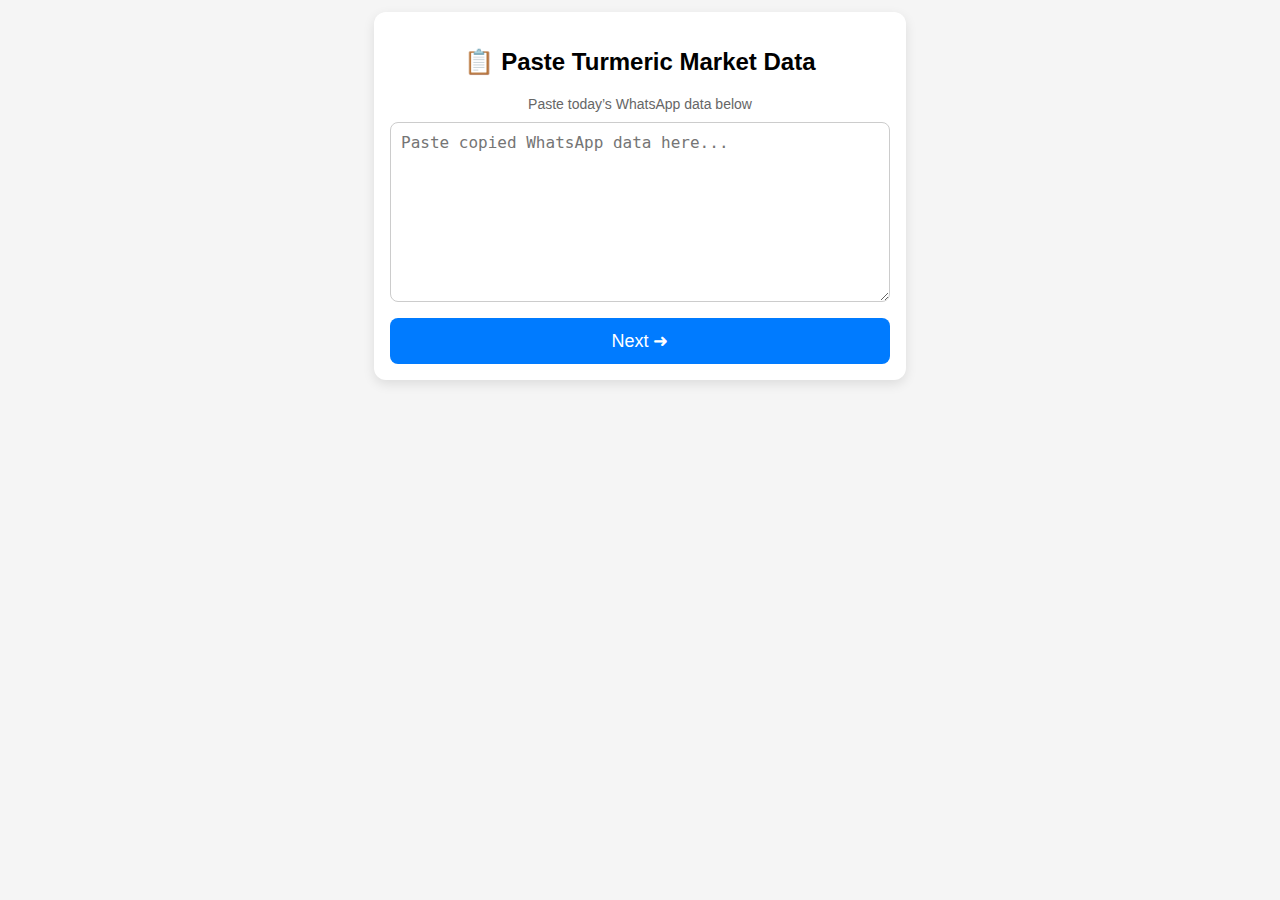
<file: index.html>
<!DOCTYPE html>
<html lang="en">
<head>
  <meta charset="UTF-8">
  <title>Turmeric Data Entry</title>
  <meta name="viewport" content="width=device-width, initial-scale=1.0">
  <link rel="stylesheet" href="style.css">
</head>
<body>

  <div class="card">
    <h2>📋 Paste Turmeric Market Data</h2>
    <p class="sub">Paste today’s WhatsApp data below</p>

    <textarea id="dataInput" placeholder="Paste copied WhatsApp data here..."></textarea>

    <button onclick="saveAndNext()">Next ➜</button>
  </div>

  <script src="script.js"></script>
</body>
</html>
</file>
<file: style.css>
body {
  font-family: Arial, sans-serif;
  padding: 12px;
  margin: 0;
  background: #f5f5f5;
}

h2 {
  text-align: center;
}

textarea {
  width: 100%;
  height: 180px;
  font-size: 16px;
  padding: 10px;
  box-sizing: border-box;
  border-radius: 8px;
  border: 1px solid #ccc;
}

button {
  width: 100%;
  margin-top: 12px;
  padding: 12px;
  font-size: 18px;
  border: none;
  border-radius: 8px;
  background: #007bff;
  color: white;
}

.card {
  max-width: 500px;
  margin: auto;
  background: white;
  padding: 16px;
  border-radius: 12px;
  box-shadow: 0 4px 12px rgba(0,0,0,0.1);
}

.sub {
  text-align: center;
  color: #666;
  font-size: 14px;
  margin-bottom: 10px;
}

#historyContainer {
  padding: 10px;
}

.historyBox {
  max-width: 320px;
  background: white;
  padding: 10px;
  margin-bottom: 8px;
  border-radius: 10px;
  box-shadow: 0 2px 6px rgba(0,0,0,0.12);
  font-size: 13px;
}

.historyBox pre {
  white-space: pre-wrap;
  font-family: inherit;
  font-size: 12px;
  margin-top: 6px;
}
</file>
